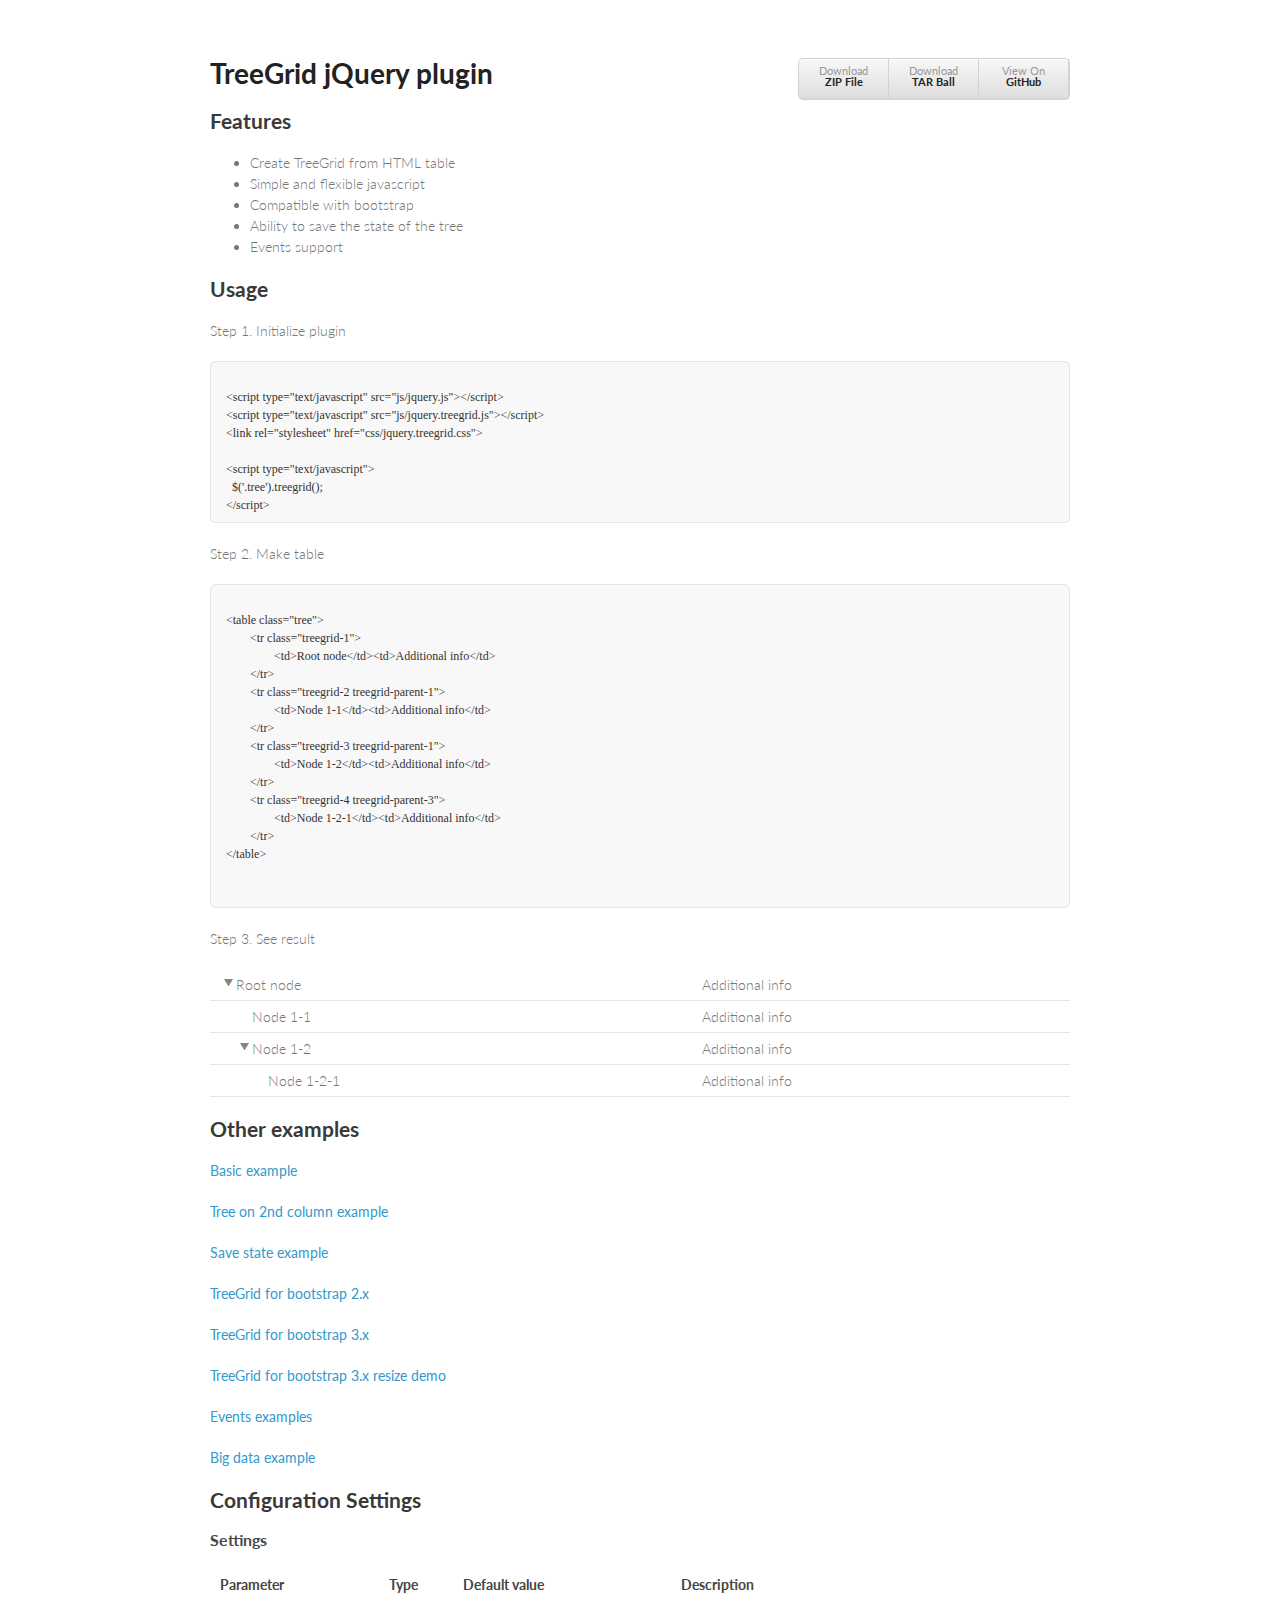
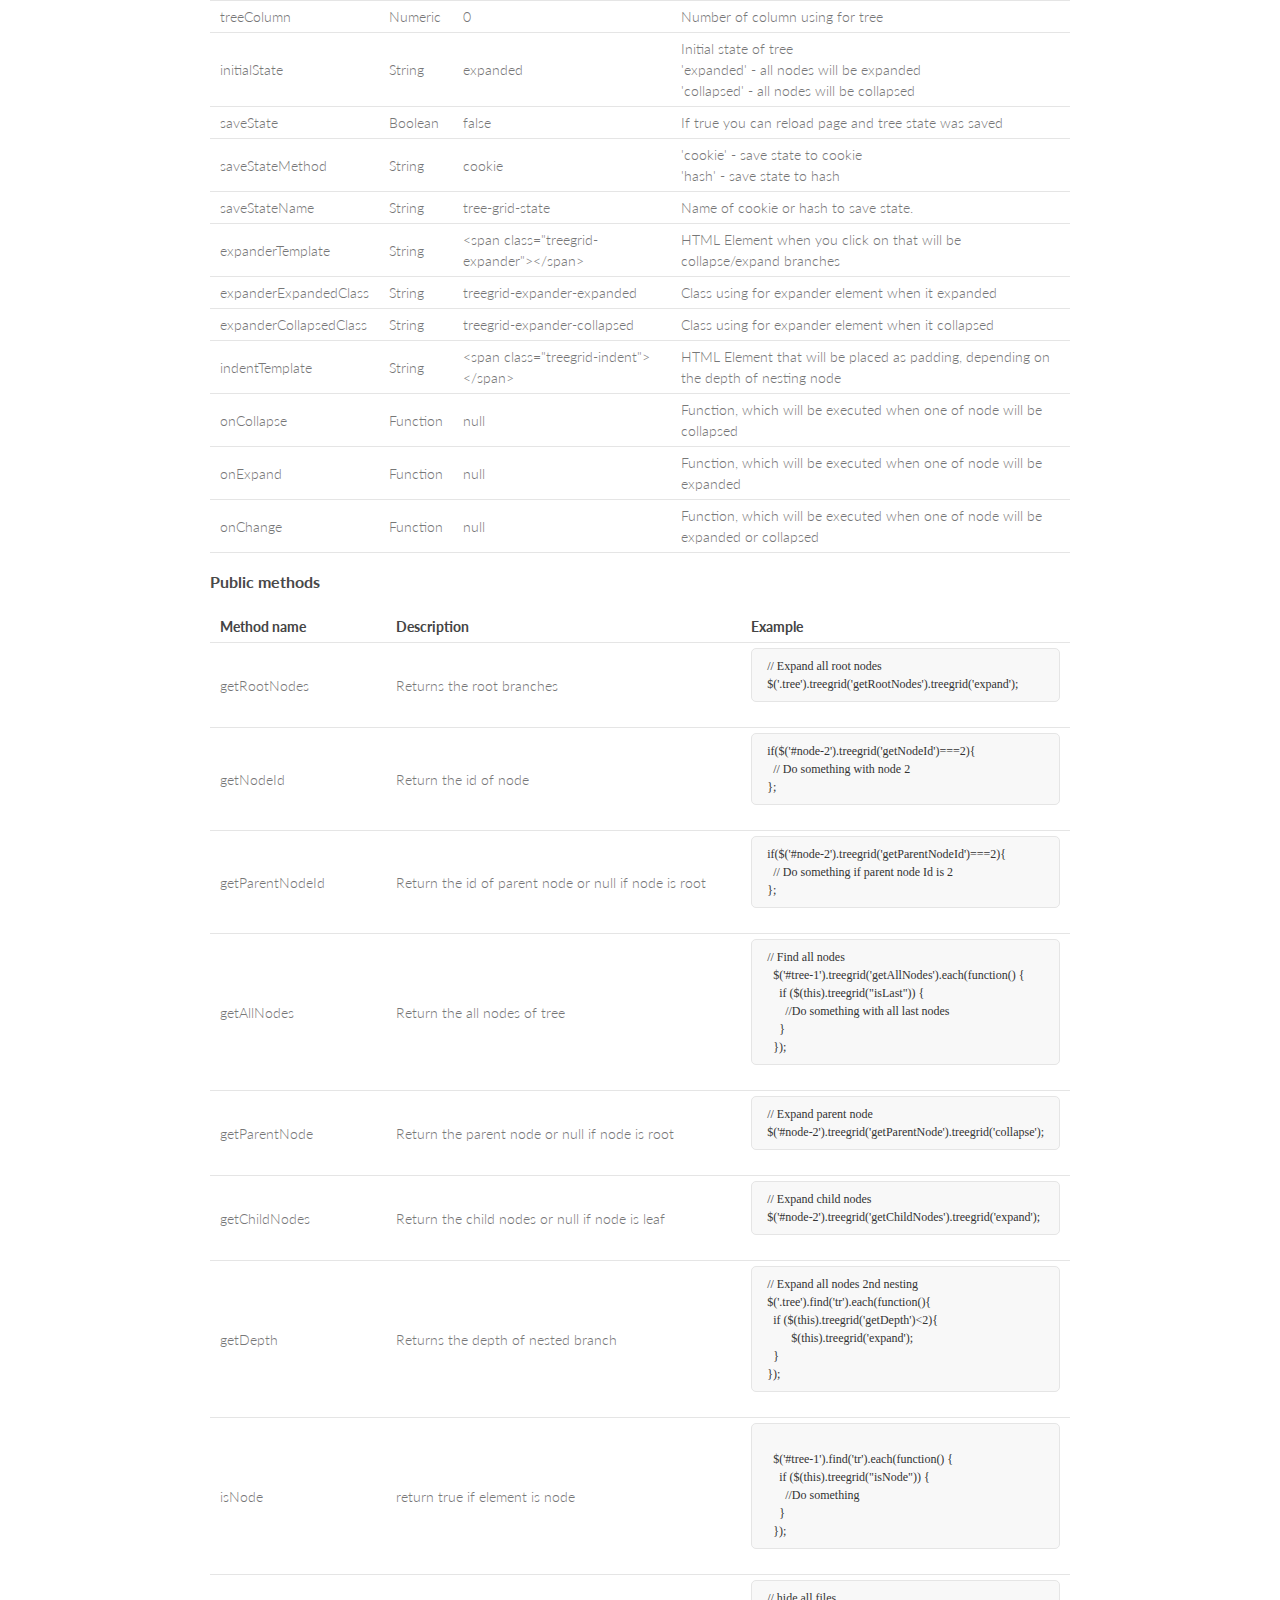
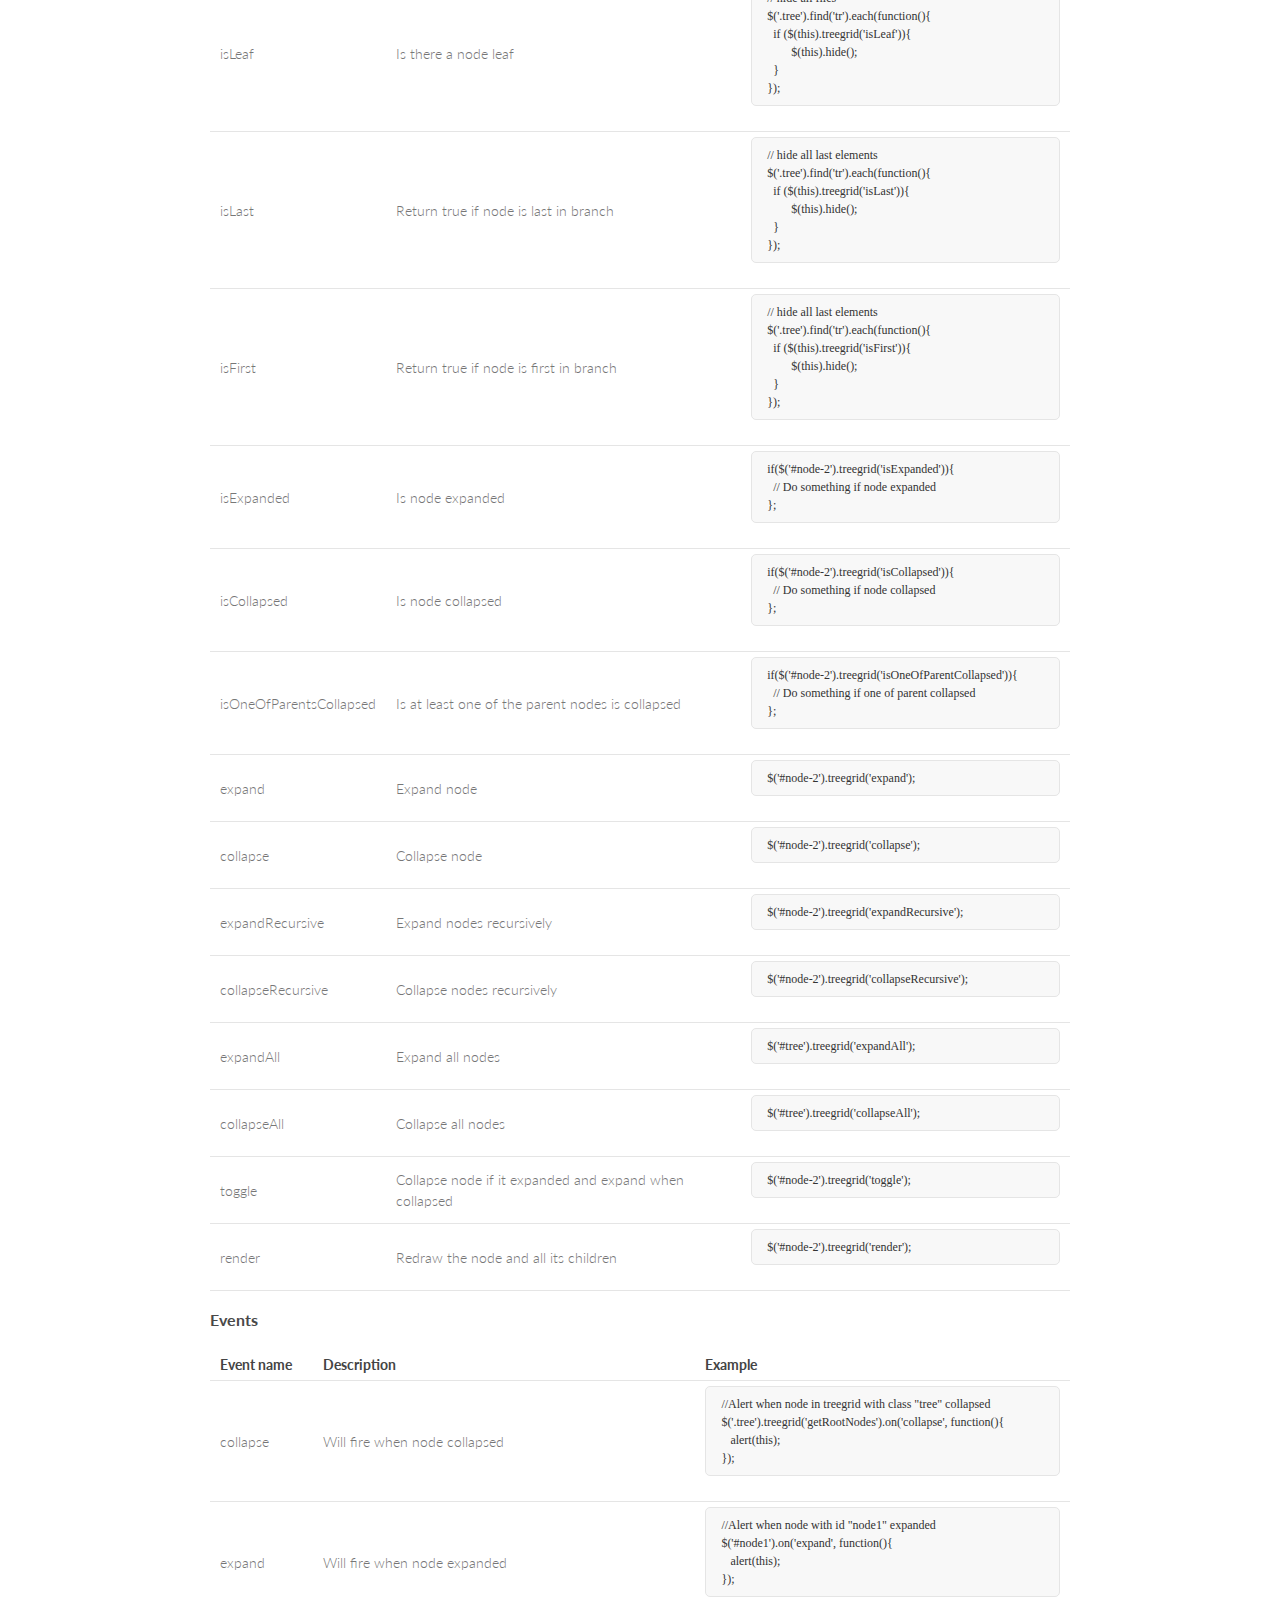
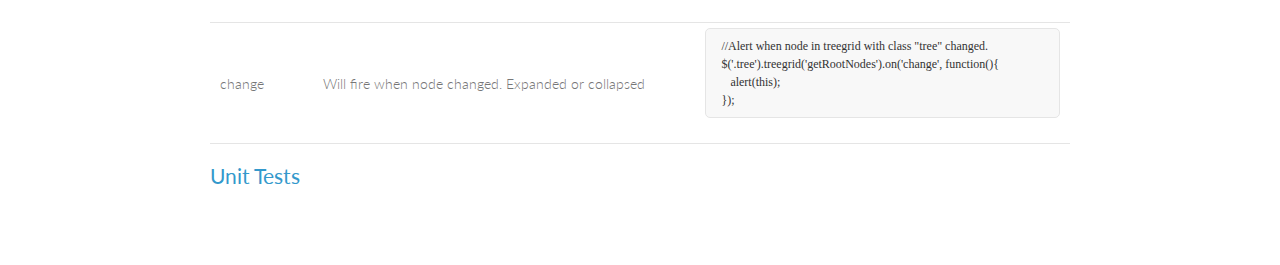
<file: WebContent/css/plugins/jquery-treegrid/index.html>
<!doctype html>
<html>
    <head>
        <meta charset="utf-8">
        <meta http-equiv="X-UA-Compatible" content="chrome=1">
        <meta name="google-site-verification" content="Qsvvve1CBtl2_PikToO7CdVGsY7bwLrjc_9AgZtt_bk" />
        <title>Treegrid jquery plugin</title>

        <link rel="stylesheet" href="styles.css">
        <link rel="stylesheet" href="http://yandex.st/highlightjs/7.3/styles/default.min.css">
        <link rel="stylesheet" href="css/jquery.treegrid.css">
        <script src="http://yandex.st/highlightjs/7.3/highlight.min.js"></script>
        <script>hljs.initHighlightingOnLoad();</script>
        <script>
            (function(i, s, o, g, r, a, m) {
                i['GoogleAnalyticsObject'] = r;
                i[r] = i[r] || function() {
                    (i[r].q = i[r].q || []).push(arguments)
                }, i[r].l = 1 * new Date();
                a = s.createElement(o),
                        m = s.getElementsByTagName(o)[0];
                a.async = 1;
                a.src = g;
                m.parentNode.insertBefore(a, m)
            })(window, document, 'script', '//www.google-analytics.com/analytics.js', 'ga');

            ga('create', 'UA-43342702-1', 'maxazan.github.io');
            ga('send', 'pageview');

        </script>
        <meta name="viewport" content="width=device-width, initial-scale=1, user-scalable=no">
        <!--[if lt IE 9]>
        <script src="//html5shiv.googlecode.com/svn/trunk/html5.js"></script>
        <![endif]-->
    </head>
    <body>
        <div class="wrapper">

            <ul class="download" style="float:right;">
                <li><a href="https://github.com/maxazan/jquery-treegrid/zipball/master">Download <br><strong>ZIP File</strong></a></li>
                <li><a href="https://github.com/maxazan/jquery-treegrid/tarball/master">Download <br><strong>TAR Ball</strong></a></li>
                <li><a href="https://github.com/maxazan/jquery-treegrid">View On <br><strong>GitHub</strong></a></li>
            </ul>

            <h1>TreeGrid jQuery plugin</h1>
            <h2>Features</h2>
            <ul>
                <li>Create TreeGrid from HTML table</li>
                <li>Simple and flexible javascript</li>
                <li>Compatible with bootstrap</li>
                <li>Ability to save the state of the tree</li>
                <li>Events support</li>

            </ul>            
            <h2>Usage</h2>
            <p>Step 1. Initialize plugin</p>
            <pre><code>
&lt;script type="text/javascript" src="js/jquery.js"&gt;&lt;/script&gt;
&lt;script type="text/javascript" src="js/jquery.treegrid.js"&gt;&lt;/script&gt;
&lt;link rel="stylesheet" href="css/jquery.treegrid.css"&gt;

&lt;script type="text/javascript"&gt;
  $('.tree').treegrid();
&lt;/script&gt;</code></pre>
            <p>Step 2. Make table</p>
            <pre><code class="html">
&lt;table class="tree"&gt;
	&lt;tr class="treegrid-1"&gt;
		&lt;td&gt;Root node&lt;/td&gt;&lt;td&gt;Additional info&lt;/td&gt;
	&lt;/tr&gt;
	&lt;tr class="treegrid-2 treegrid-parent-1"&gt;
		&lt;td&gt;Node 1-1&lt;/td&gt;&lt;td&gt;Additional info&lt;/td&gt;
	&lt;/tr&gt;
	&lt;tr class="treegrid-3 treegrid-parent-1"&gt;
		&lt;td&gt;Node 1-2&lt;/td&gt;&lt;td&gt;Additional info&lt;/td&gt;
	&lt;/tr&gt;
	&lt;tr class="treegrid-4 treegrid-parent-3"&gt;
		&lt;td&gt;Node 1-2-1&lt;/td&gt;&lt;td&gt;Additional info&lt;/td&gt;
	&lt;/tr&gt;
&lt;/table&gt;

	  </code></pre>
            <p>Step 3. See result</p>

            <table class="tree">
                <tr class="treegrid-1">
                    <td>Root node</td><td>Additional info</td>
                </tr>
                <tr class="treegrid-2 treegrid-parent-1">
                    <td>Node 1-1</td><td>Additional info</td>
                </tr>
                <tr class="treegrid-3 treegrid-parent-1">
                    <td>Node 1-2</td><td>Additional info</td>
                </tr>
                <tr class="treegrid-4 treegrid-parent-3">
                    <td>Node 1-2-1</td><td>Additional info</td>
                </tr>
            </table>            

            <h2>Other examples</h2>
            <p><a href="examples/example-basic.html" target="_blank">Basic example</a></p>
            <p><a href="examples/example-column.html" target="_blank">Tree on 2nd column example</a></p>
            <p><a href="examples/example-save-state.html" target="_blank">Save state example</a></p>
            <p><a href="examples/example-bootstrap-2.html" target="_blank">TreeGrid for bootstrap 2.x</a></p>
            <p><a href="examples/example-bootstrap-3.html" target="_blank">TreeGrid for bootstrap 3.x</a></p>
            <p><a href="examples/example-bootstrap-resize.html" target="_blank">TreeGrid for bootstrap 3.x resize demo</a></p>
            <p><a href="examples/example-events.html" target="_blank">Events examples</a></p>
            <p><a href="examples/example-huge.html" target="_blank">Big data example</a></p>


            <h2>Configuration Settings</h2>
            <h3>Settings</h3>
            <table>
                <tr><th>Parameter</th><th>Type</th><th>Default value</th><th>Description</th></tr>
                <tr>
                    <td>treeColumn</td>
                    <td>Numeric</td>
                    <td>0</td>
                    <td>Number of column using for tree</td>
                </tr>

                <tr>
                    <td>initialState</td>
                    <td>String</td>
                    <td>expanded</td>
                    <td>Initial state of tree<br>
                        'expanded' - all nodes will be expanded<br>
                        'collapsed' - all nodes will be collapsed<br>
                    </td>
                </tr>
                <tr>
                    <td>saveState</td>
                    <td>Boolean</td>
                    <td>false</td>
                    <td>If true you can reload page and tree state was saved</td>
                </tr>
                <tr>
                    <td>saveStateMethod</td>
                    <td>String</td>
                    <td>cookie</td>
                    <td>
                        'cookie' - save state to cookie<br>
                        'hash' - save state to hash<br>
                    </td>
                </tr>
                <tr>
                    <td>saveStateName</td>
                    <td>String</td>
                    <td>tree-grid-state</td>
                    <td>
                        Name of cookie or hash to save state.
                    </td>
                </tr>

                <tr>
                    <td>expanderTemplate</td>
                    <td>String</td>
                    <td>&lt;span class="treegrid-expander"&gt;&lt;/span&gt;</td>
                    <td>HTML Element when you click on that will be collapse/expand branches</td>
                </tr>
                <tr>
                    <td>expanderExpandedClass</td>
                    <td>String</td>
                    <td>treegrid-expander-expanded</td>
                    <td>Class using for expander element when it expanded</td>
                </tr>
                <tr>
                    <td>expanderCollapsedClass</td>
                    <td>String</td>
                    <td>treegrid-expander-collapsed</td>
                    <td>Class using for expander element when it collapsed</td>
                </tr>
                <tr>
                    <td>indentTemplate</td>
                    <td>String</td>
                    <td>&lt;span class="treegrid-indent"&gt;&lt;/span&gt;</td>
                    <td>HTML Element that will be placed as padding, depending on the depth of nesting node</td>
                </tr>

                <tr>
                    <td>onCollapse</td>
                    <td>Function</td>
                    <td>null</td>
                    <td>Function, which will be executed when one of node will be collapsed</td>
                </tr>
                <tr>
                    <td>onExpand</td>
                    <td>Function</td>
                    <td>null</td>
                    <td>Function, which will be executed when one of node will be expanded</td>
                </tr>
                <tr>
                    <td>onChange</td>
                    <td>Function</td>
                    <td>null</td>
                    <td>Function, which will be executed when one of node will be expanded or collapsed</td>
                </tr>
            </table>

            <h3>Public methods</h3>

            <table>
                <tr>
                    <th>Method name</th>
                    <th>Description</th>
                    <th>Example</th>
                </tr>
                <tr>
                    <td>getRootNodes</td>
                    <td>Returns the root branches</td>
                    <td>
                        <pre><code class="javascript">// Expand all root nodes
$('.tree').treegrid('getRootNodes').treegrid('expand');</code></pre>
                    </td>
                </tr>
                <tr>
                    <td>getNodeId</td>
                    <td>Return the id of node</td>
                    <td>
                        <pre><code class="javascript">if($('#node-2').treegrid('getNodeId')===2){
  // Do something with node 2
};</code></pre>
                    </td>
                </tr>
                <tr>
                    <td>getParentNodeId</td>
                    <td>Return the id of parent node or null if node is root</td>
                    <td>
                        <pre><code class="javascript">if($('#node-2').treegrid('getParentNodeId')===2){
  // Do something if parent node Id is 2
};</code></pre>
                    </td>
                </tr>
                <tr>
                    <td>getAllNodes</td>
                    <td>Return the all nodes of tree</td>
                    <td>
                        <pre><code class="javascript">// Find all nodes
  $('#tree-1').treegrid('getAllNodes').each(function() {
    if ($(this).treegrid("isLast")) {
      //Do something with all last nodes
    }
  });
</code></pre>		  
                    </td>
                </tr>                 
                <tr>
                    <td>getParentNode</td>
                    <td>Return the parent node or null if node is root</td>
                    <td>
                        <pre><code class="javascript">// Expand parent node
$('#node-2').treegrid('getParentNode').treegrid('collapse');
</code></pre>		  
                    </td>
                </tr>    
                <tr>
                    <td>getChildNodes</td>
                    <td>Return the child nodes or null if node is leaf</td>
                    <td>
                        <pre><code class="javascript">// Expand child nodes
$('#node-2').treegrid('getChildNodes').treegrid('expand');
</code></pre>		  
                    </td>
                </tr>  
                <tr>
                    <td>getDepth</td>
                    <td>Returns the depth of nested branch</td>
                    <td>
                        <pre><code class="javascript">// Expand all nodes 2nd nesting
$('.tree').find('tr').each(function(){
  if ($(this).treegrid('getDepth')<2){
	$(this).treegrid('expand');
  }
});</code></pre>
                    </td>
                <tr>
                    <td>isNode</td>
                    <td>return true if element is node</td>
                    <td>
                        <pre><code class="javascript">
  $('#tree-1').find('tr').each(function() {
    if ($(this).treegrid("isNode")) {
      //Do something
    }
  });
</code></pre>
                    </td>
                </tr>                    
                <tr>
                    <td>isLeaf</td>
                    <td>Is there a node leaf</td>
                    <td>
                        <pre><code class="javascript">// hide all files
$('.tree').find('tr').each(function(){
  if ($(this).treegrid('isLeaf')){
	$(this).hide();
  }
});</code></pre>
                    </td>

                </tr>          
                <tr>
                    <td>isLast</td>
                    <td>Return true if node is last in branch</td>
                    <td>
                        <pre><code class="javascript">// hide all last elements
$('.tree').find('tr').each(function(){
  if ($(this).treegrid('isLast')){
	$(this).hide();
  }
});</code></pre>
                    </td>
                </tr>
                <tr>
                    <td>isFirst</td>
                    <td>Return true if node is first in branch</td>
                    <td>
                        <pre><code class="javascript">// hide all last elements
$('.tree').find('tr').each(function(){
  if ($(this).treegrid('isFirst')){
	$(this).hide();
  }
});</code></pre>
                    </td>
                </tr>                
                <tr>
                    <td>isExpanded</td>
                    <td>Is node expanded</td>
                    <td>
                        <pre><code class="javascript">if($('#node-2').treegrid('isExpanded')){
  // Do something if node expanded
};</code></pre>
                    </td>
                </tr>
                <tr>
                    <td>isCollapsed</td>
                    <td>Is node collapsed</td>
                    <td>
                        <pre><code class="javascript">if($('#node-2').treegrid('isCollapsed')){
  // Do something if node collapsed
};</code></pre>
                    </td>
                </tr>
                <tr>
                    <td>isOneOfParentsCollapsed</td>
                    <td>Is at least one of the parent nodes is collapsed</td>
                    <td>
                        <pre><code class="javascript">if($('#node-2').treegrid('isOneOfParentCollapsed')){
  // Do something if one of parent collapsed
};</code></pre>
                    </td>
                </tr>
                <tr>
                    <td>expand</td>
                    <td>Expand node</td>
                    <td>
                        <pre><code class="javascript">$('#node-2').treegrid('expand');</code></pre>
                    </td>
                </tr>        
                <tr>
                    <td>collapse</td>
                    <td>Collapse node</td>
                    <td>
                        <pre><code class="javascript">$('#node-2').treegrid('collapse');</code></pre>
                    </td>
                </tr>
                <tr>
                    <td>expandRecursive</td>
                    <td>Expand nodes recursively</td>
                    <td>
                        <pre><code class="javascript">$('#node-2').treegrid('expandRecursive');</code></pre>
                    </td>
                </tr>        
                <tr>
                    <td>collapseRecursive</td>
                    <td>Collapse nodes recursively</td>
                    <td>
                        <pre><code class="javascript">$('#node-2').treegrid('collapseRecursive');</code></pre>
                    </td>
                </tr>
                <tr>
                    <td>expandAll</td>
                    <td>Expand all nodes</td>
                    <td>
                        <pre><code class="javascript">$('#tree').treegrid('expandAll');</code></pre>
                    </td>
                </tr>        
                <tr>
                    <td>collapseAll</td>
                    <td>Collapse all nodes</td>
                    <td>
                        <pre><code class="javascript">$('#tree').treegrid('collapseAll');</code></pre>
                    </td>
                </tr>        
                <tr>
                    <td>toggle</td>
                    <td>Collapse node if it expanded and expand when collapsed</td>
                    <td>
                        <pre><code class="javascript">$('#node-2').treegrid('toggle');</code></pre>
                    </td>
                </tr> 
                <tr>
                    <td>render</td>
                    <td>Redraw the node and all its children</td>
                    <td>
                        <pre><code class="javascript">$('#node-2').treegrid('render');</code></pre>
                    </td>
                </tr> 


            </table>
            <h3>Events</h3>
            <table>
                <tr>
                    <th>Event name</th>
                    <th>Description</th>
                    <th>Example</th>
                </tr>
                <tr>
                    <td>collapse</td>
                    <td>Will fire when node collapsed</td>
                    <td>
                        <pre><code class="javascript">//Alert when node in treegrid with class "tree" collapsed
$('.tree').treegrid('getRootNodes').on('collapse', function(){
   alert(this);
});</code></pre>
                    </td>
                </tr>
                <tr>
                    <td>expand</td>
                    <td>Will fire when node expanded</td>
                    <td>
                        <pre><code class="javascript">//Alert when node with id "node1" expanded
$('#node1').on('expand', function(){
   alert(this);
});</code></pre>
                    </td>
                </tr>
                <tr>
                    <td>change</td>
                    <td>Will fire when node changed. Expanded or collapsed</td>
                    <td>
                        <pre><code class="javascript">//Alert when node in treegrid with class "tree" changed. 
$('.tree').treegrid('getRootNodes').on('change', function(){
   alert(this);
});</code></pre>
                    </td>
                </tr>                
            </table>
            <h2><a href="test.html">Unit Tests</a></h2>

        </div>
        <script src="http://ajax.googleapis.com/ajax/libs/jquery/1.10.2/jquery.min.js"></script>
        <script type="text/javascript" src="js/jquery.treegrid.min.js"></script>
        <script type="text/javascript">
            $('.tree').treegrid();
        </script>    
        <script type="text/javascript">
            var metas = document.getElementsByTagName('meta');
            var i;
            if (navigator.userAgent.match(/iPhone/i)) {
                for (i = 0; i < metas.length; i++) {
                    if (metas[i].name == "viewport") {
                        metas[i].content = "width=device-width, minimum-scale=1.0, maximum-scale=1.0";
                    }
                }
                document.addEventListener("gesturestart", gestureStart, false);
            }
            function gestureStart() {
                for (i = 0; i < metas.length; i++) {
                    if (metas[i].name == "viewport") {
                        metas[i].content = "width=device-width, minimum-scale=0.25, maximum-scale=1.6";
                    }
                }
            }</script>

    </body>
</html>
</file>
<file: WebContent/css/plugins/jquery-treegrid/styles.css>
@import url(https://fonts.googleapis.com/css?family=Lato:300italic,700italic,300,700);

body {
  padding:50px;
  font:14px/1.5 Lato, "Helvetica Neue", Helvetica, Arial, sans-serif;
  color:#777;
  font-weight:300;
}

h1, h2, h3, h4, h5, h6 {
  color:#222;
  margin:0 0 20px;
}

p, ul, ol, table, pre, dl {
  margin:0 0 20px;
}

h1, h2, h3 {
  line-height:1.1;
}

h1 {
  font-size:28px;
}

h2 {
  color:#393939;
}

h3, h4, h5, h6 {
  color:#494949;
}

a {
  color:#39c;
  font-weight:400;
  text-decoration:none;
}

a small {
  font-size:11px;
  color:#777;
  margin-top:-0.6em;
  display:block;
}

.wrapper {
  width:860px;
  margin:0 auto;
}

blockquote {
  border-left:1px solid #e5e5e5;
  margin:0;
  padding:0 0 0 20px;
  font-style:italic;
}

code, pre {
  font-family:Monaco, Bitstream Vera Sans Mono, Lucida Console, Terminal;
  color:#333;
  font-size:12px;
}

pre {
  padding:8px 15px;
  background: #f8f8f8;  
  border-radius:5px;
  border:1px solid #e5e5e5;
  overflow-x: auto;
}

table {
  width:100%;
  border-collapse:collapse;
}

th, td {
  text-align:left;
  padding:5px 10px;
  border-bottom:1px solid #e5e5e5;
}

dt {
  color:#444;
  font-weight:700;
}

th {
  color:#444;
}

img {
  max-width:100%;
}


ul.download {
  list-style:none;
  height:40px;
  
  padding:0;
  
  background: #eee;
  background: -moz-linear-gradient(top, #f8f8f8 0%, #dddddd 100%);
  background: -webkit-gradient(linear, left top, left bottom, color-stop(0%,#f8f8f8), color-stop(100%,#dddddd));
  background: -webkit-linear-gradient(top, #f8f8f8 0%,#dddddd 100%);
  background: -o-linear-gradient(top, #f8f8f8 0%,#dddddd 100%);
  background: -ms-linear-gradient(top, #f8f8f8 0%,#dddddd 100%);
  background: linear-gradient(top, #f8f8f8 0%,#dddddd 100%);
  
  border-radius:5px;
  border:1px solid #d2d2d2;
  box-shadow:inset #fff 0 1px 0, inset rgba(0,0,0,0.03) 0 -1px 0;
  width:270px;
}

ul.download li {
  width:89px;
  float:left;
  border-right:1px solid #d2d2d2;
  height:40px;
}

ul.download a {
  line-height:1;
  font-size:11px;
  color:#999;
  display:block;
  text-align:center;
  padding-top:6px;
  height:40px;
}

strong {
  color:#222;
  font-weight:700;
}

header ul li + li {
  width:88px;
  border-left:1px solid #fff;
}

header ul li + li + li {
  border-right:none;
  width:89px;
}

header ul a strong {
  font-size:14px;
  display:block;
  color:#222;
}

section {
  width:500px;
  float:right;
  padding-bottom:50px;
}

small {
  font-size:11px;
}

hr {
  border:0;
  background:#e5e5e5;
  height:1px;
  margin:0 0 20px;
}

footer {
  width:270px;
  float:left;
  position:fixed;
  bottom:50px;
}

@media print, screen and (max-width: 960px) {
  
  div.wrapper {
    width:auto;
    margin:0;
  }
  
  header, section, footer {
    float:none;
    position:static;
    width:auto;
  }
  
  header {
    padding-right:320px;
  }
  
  section {
    border:1px solid #e5e5e5;
    border-width:1px 0;
    padding:20px 0;
    margin:0 0 20px;
  }
  
  header a small {
    display:inline;
  }
  
  header ul {
    position:absolute;
    right:50px;
    top:52px;
  }
}

@media print, screen and (max-width: 720px) {
  body {
    word-wrap:break-word;
  }
  
  header {
    padding:0;
  }
  
  header ul, header p.view {
    position:static;
  }
  
  pre, code {
    word-wrap:normal;
  }
}

@media print, screen and (max-width: 480px) {
  body {
    padding:15px;
  }
  
  header ul {
    display:none;
  }
}

@media print {
  body {
    padding:0.4in;
    font-size:12pt;
    color:#444;
  }
}
</file>
